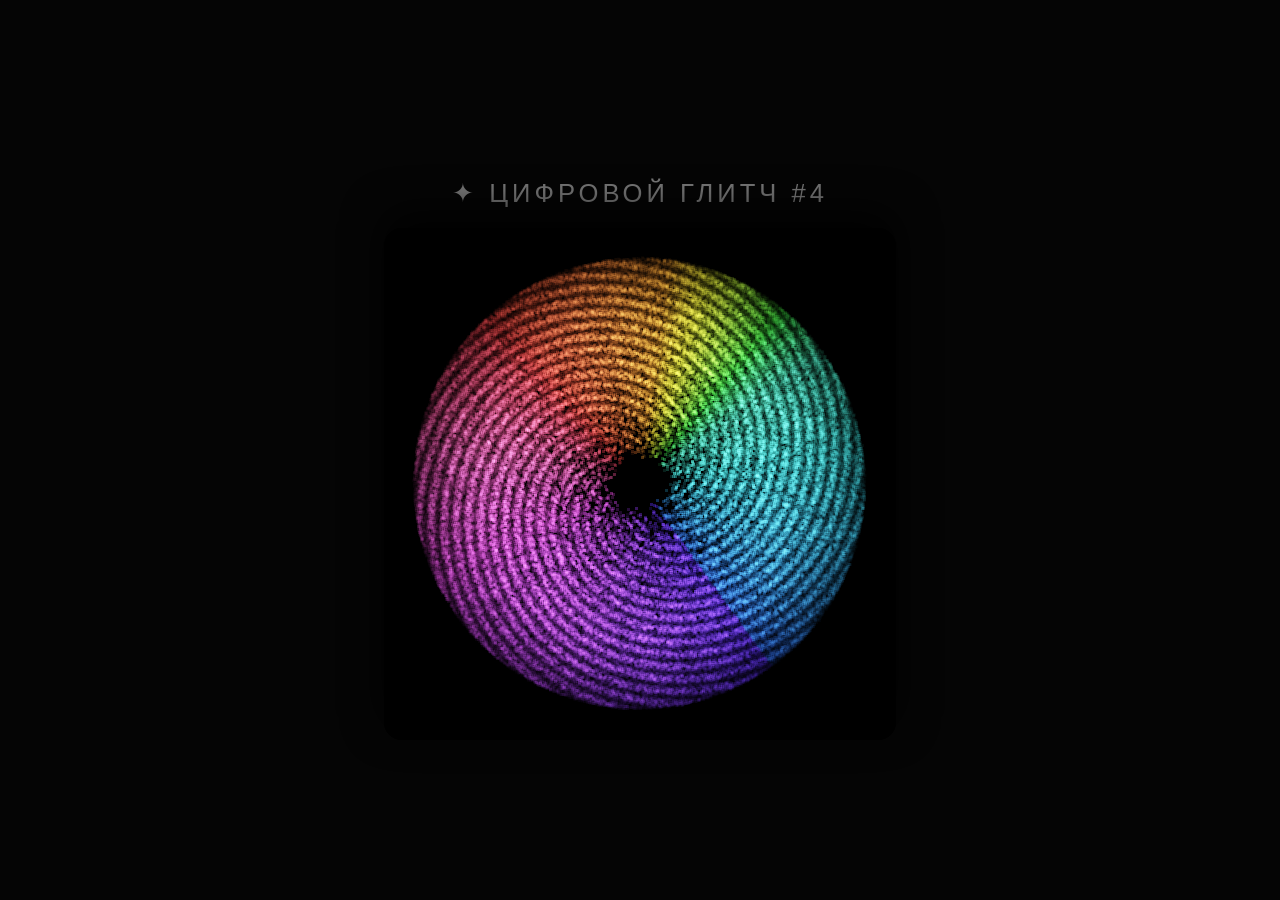
<file: лого.html>
<!DOCTYPE html>
<html lang="ru">
<head>
    <meta charset="UTF-8">
    <meta name="viewport" content="width=device-width, initial-scale=1.0">
    <title>Цифровой глитч #4 (Отражённый)</title>
    <style>
        body {
            background-color: #050505;
            margin: 0;
            display: flex;
            justify-content: center;
            align-items: center;
            min-height: 100vh;
            color: #eee;
            font-family: -apple-system, BlinkMacSystemFont, "Segoe UI", Roboto, sans-serif;
        }
        .container {
            text-align: center;
        }
        h1 {
            font-weight: 300;
            letter-spacing: 4px;
            color: #777;
            margin-bottom: 20px;
            font-size: 1.6rem;
            text-transform: uppercase;
        }
        canvas {
            border-radius: 18px;
            background: #040404;
            filter: blur(0.7px);
            display: block;
            box-shadow: 0 15px 40px rgba(0,0,0,0.9);
            width: 512px;
            height: 512px;
            margin: 0 auto;
            /* 🌀 ОТРАЖЕНИЕ ВПРАВО И ВНИЗ (зеркально по осям X и Y) */
            transform: scale(-1, -1); 
        }
        @media (max-width: 600px) {
            canvas { width: 100%; height: auto; aspect-ratio: 1/1; }
        }
    </style>
</head>
<body>
    <div class="container">
        <h1>✦ Цифровой Глитч #4</h1>
        <canvas id="glitchCanvas" width="512" height="512"></canvas>
    </div>

    <script>
        // ==========================================================
        // 1. Единая Палитра LUT
        // ==========================================================
        const stops = [
            [0.00, 250, 0.85, 1], [0.12, 265, 0.8, 1], [0.25, 290, 0.75, 1],
            [0.38, 330, 0.7, 1], [0.50, 5, 0.8, 1], [0.62, 30, 0.85, 1],
            [0.75, 160, 0.75, 1], [0.88, 195, 0.8, 1], [1.00, 225, 0.85, 1]
        ];

        function hsv2rgb(h, s, v) {
            h = h % 360.0;
            const c = v * s, x = c * (1 - Math.abs((h / 60.0) % 2 - 1)), m = v - c;
            let r, g, b;
            if (h < 60) { r = c; g = x; b = 0; }
            else if (h < 120) { r = x; g = c; b = 0; }
            else if (h < 180) { r = 0; g = c; b = x; }
            else if (h < 240) { r = 0; g = x; b = c; }
            else if (h < 300) { r = x; g = 0; b = c; }
            else { r = c; g = 0; b = x; }
            return [r + m, g + m, b + m];
        }

        function getPaletteColor(t, shift = 0) {
            t = ((t + shift) % 1 + 1) % 1;
            for (let j = 0; j < stops.length - 1; j++) {
                if (stops[j][0] <= t && t <= stops[j+1][0]) {
                    const p0 = stops[j][0], p1 = stops[j+1][0], f = (t - p0) / (p1 - p0);
                    let h1 = stops[j][1], h2 = stops[j+1][1];
                    const d = h2 - h1;
                    if (d > 180) h1 += 360; else if (d < -180) h2 += 360;
                    const h = h1 + (h2 - h1) * f;
                    const s = stops[j][2] + (stops[j+1][2] - stops[j][2]) * f;
                    const v = stops[j][3] + (stops[j+1][3] - stops[j][3]) * f;
                    return hsv2rgb(h, s, v);
                }
            }
            return hsv2rgb(stops[stops.length-1][1], stops[stops.length-1][2], stops[stops.length-1][3]);
        }

        const LUT_SIZE = 1024;
        const LUT = Array.from({ length: LUT_SIZE }, (_, i) => getPaletteColor(i / (LUT_SIZE - 1)));

        // ==========================================================
        // 2. RNG
        // ==========================================================
        function mulberry32(a) {
            return () => {
                a |= 0; a = a + 0x6D2B79F5 | 0;
                let t = Math.imul(a ^ a >>> 15, 1 | a);
                t = t + Math.imul(t ^ t >>> 7, 61 | t) ^ t;
                return ((t ^ t >>> 14) >>> 0) / 4294967296;
            }
        }
        function normalRandom(rand) {
            let u1, u2;
            do { u1 = rand(); } while (u1 === 0);
            do { u2 = rand(); } while (u2 === 0);
            return Math.sqrt(-2.0 * Math.log(u1)) * Math.cos(2.0 * Math.PI * u2);
        }

        // ==========================================================
        // 3. Паттерн: Цифровой глитч (с новым поворотом)
        // ==========================================================
        function drawDigitalGlitch(buf, SIZE, CX, CY, core, maxR, LUT, config) {
            const rand = mulberry32(config.seed);
            const phaseShift = 0.6; 
            
            for (let i = 0; i < config.count; i++) {
                const u = rand() ** 0.4;
                const r = core + u * (maxR - core);
                if (!isFinite(r)) continue;

                const angle = Math.PI * 2 * rand() + (Math.floor(rand() * config.arms) / config.arms) * 0.45 + phaseShift;
                const r_mod = Math.max(core, r + normalRandom(rand) * config.thickness * 2.5);
                if (!isFinite(angle) || !isFinite(r_mod)) continue;

                const colIdx = Math.floor((((angle / (2 * Math.PI) + config.hueShift) % 1) * (LUT_SIZE - 1)));
                const col = LUT[colIdx];
                const alpha = (0.3 + (1 - u) * 0.7) * (0.6 + 0.4 * Math.sin(angle * 20 + r * 0.5));
                const [rC, gC, bC] = col.map(c => c * alpha * 255);

                let xi = Math.round(CX + Math.cos(angle) * r_mod);
                let yi = Math.round(CY + Math.sin(angle) * r_mod);
                if (!isFinite(xi) || xi < 0 || xi >= SIZE || yi < 0 || yi >= SIZE) continue;
                for (let dx = -1; dx <= 1; dx++) {
                    const xx = Math.min(SIZE - 1, Math.max(0, xi + dx));
                    for (let dy = -1; dy <= 1; dy++) {
                        const yy = Math.min(SIZE - 1, Math.max(0, yi + dy));
                        const idx = (yy * SIZE + xx) * 3;
                        buf[idx] += rC * 0.33; buf[idx+1] += gC * 0.33; buf[idx+2] += bC * 0.33;
                    }
                }
            }
        }

        // ==========================================================
        // 4. Финальный рендерер (Черная дыра без кольца)
        // ==========================================================
        function renderLogo() {
            const canvas = document.getElementById('glitchCanvas');
            const ctx = canvas.getContext('2d');
            const SIZE = 512;
            const CX = SIZE/2, CY = SIZE/2;
            const core = SIZE * 0.045, maxR = SIZE * 0.44;
            const holeRadius = core * 0.75;
            
            const buf = new Float32Array(SIZE * SIZE * 3);

            const config = {
                type: 'glitch',
                arms: 7,
                spin: 4.0,
                thickness: 0.12,
                seed: 2468,
                count: 120000,
                hueShift: 0.35,
                glowHue: 140
            };

            drawDigitalGlitch(buf, SIZE, CX, CY, core, maxR, LUT, config);

            const imageData = ctx.createImageData(SIZE, SIZE);
            const data = imageData.data;

            for (let y = 0; y < SIZE; y++) {
                for (let x = 0; x < SIZE; x++) {
                    const dist = Math.sqrt((y - CY)**2 + (x - CX)**2);
                    const fade = Math.min(1, Math.max(0, 1 - (dist - maxR * 0.7) / (maxR * 0.5)));

                    let rVal = buf[(y * SIZE + x) * 3] * fade;
                    let gVal = buf[(y * SIZE + x) * 3 + 1] * fade;
                    let bVal = buf[(y * SIZE + x) * 3 + 2] * fade;

                    rVal = 255 * (1 - Math.exp(-rVal / 255 * 1.5));
                    gVal = 255 * (1 - Math.exp(-gVal / 255 * 1.5));
                    bVal = 255 * (1 - Math.exp(-bVal / 255 * 1.5));

                    const mask = dist > holeRadius ? 1.0 : 0.0;
                    const idx = (y * SIZE + x) * 4;
                    data[idx] = Math.min(255, Math.max(0, Math.round(rVal * mask)));
                    data[idx+1] = Math.min(255, Math.max(0, Math.round(gVal * mask)));
                    data[idx+2] = Math.min(255, Math.max(0, Math.round(bVal * mask)));
                    data[idx+3] = 255;
                }
            }
            ctx.putImageData(imageData, 0, 0);
        }

        renderLogo();
    </script>
</body>
</html>
</file>
